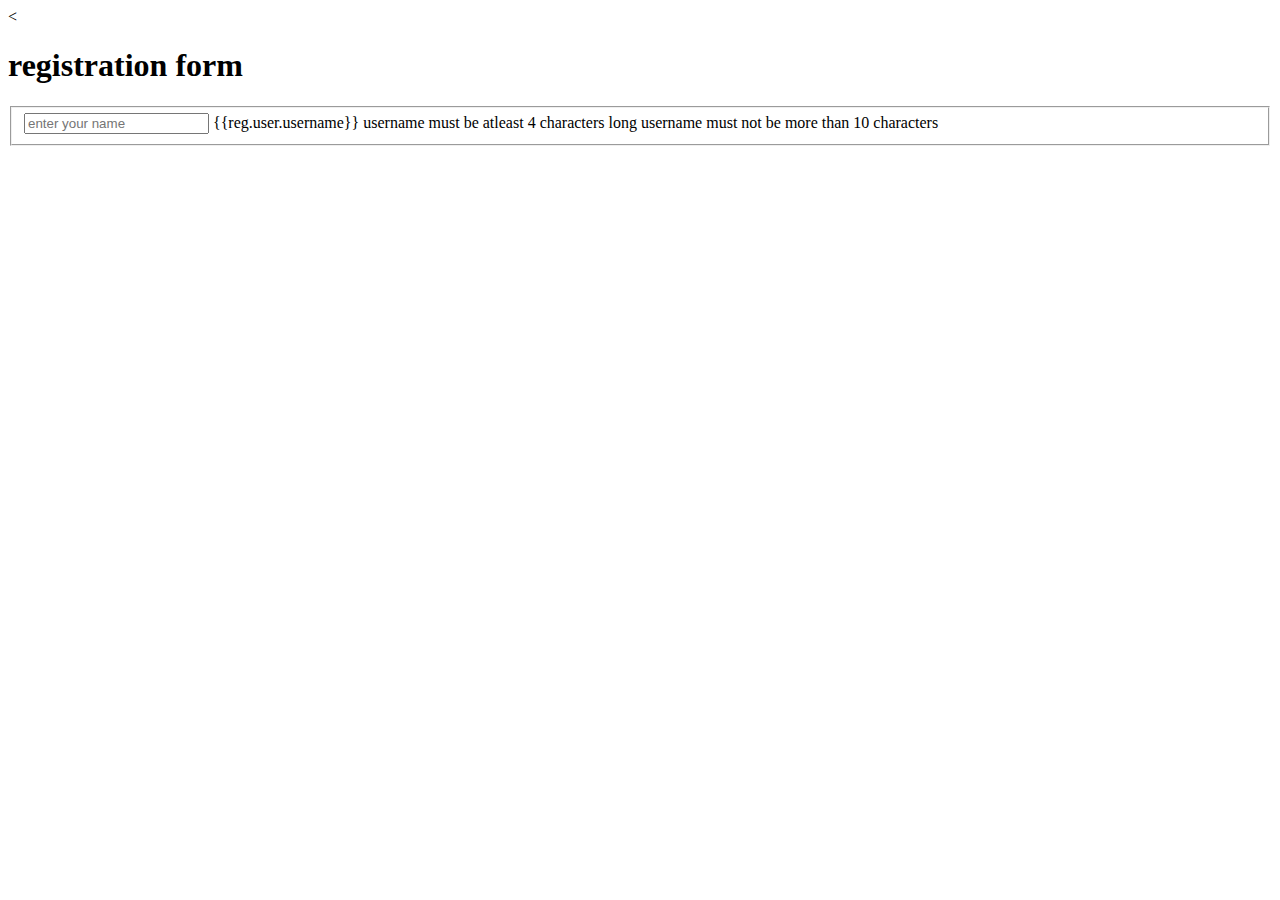
<file: demoform.html>
<!DOCTYPE html>
<html ng-app="Simpleform">
  <head>
    <meta charset="utf-8">
    <script src="angular.min.js" charset="utf-8"></script>
    <<script src="app.js" charset="utf-8"></script>
    <title></title>
  </head>
  <body ng-controller="RegistrationController as reg">
    <h1>registration form</h1>
    <fieldset>

    <form name='regForm' novalidate>

      <input type='text' name='username' ng-model=reg.user.username placeholder="enter your name" required minlength="4" ng-maxlength="10"
      >
      {{reg.user.username}}
      <span ng-if="((regForm.username.$error.minlength || regForm.username.$error.required) && regForm.username.$touched)">
        username must be atleast 4 characters long
        </span>
        <span ng-if="(regForm.username.$error.maxlength && regForm.username.$touched)">
          username must not be more than 10 characters
          </span>
          </form>
          </fieldset>

  </body>
</html>
</file>
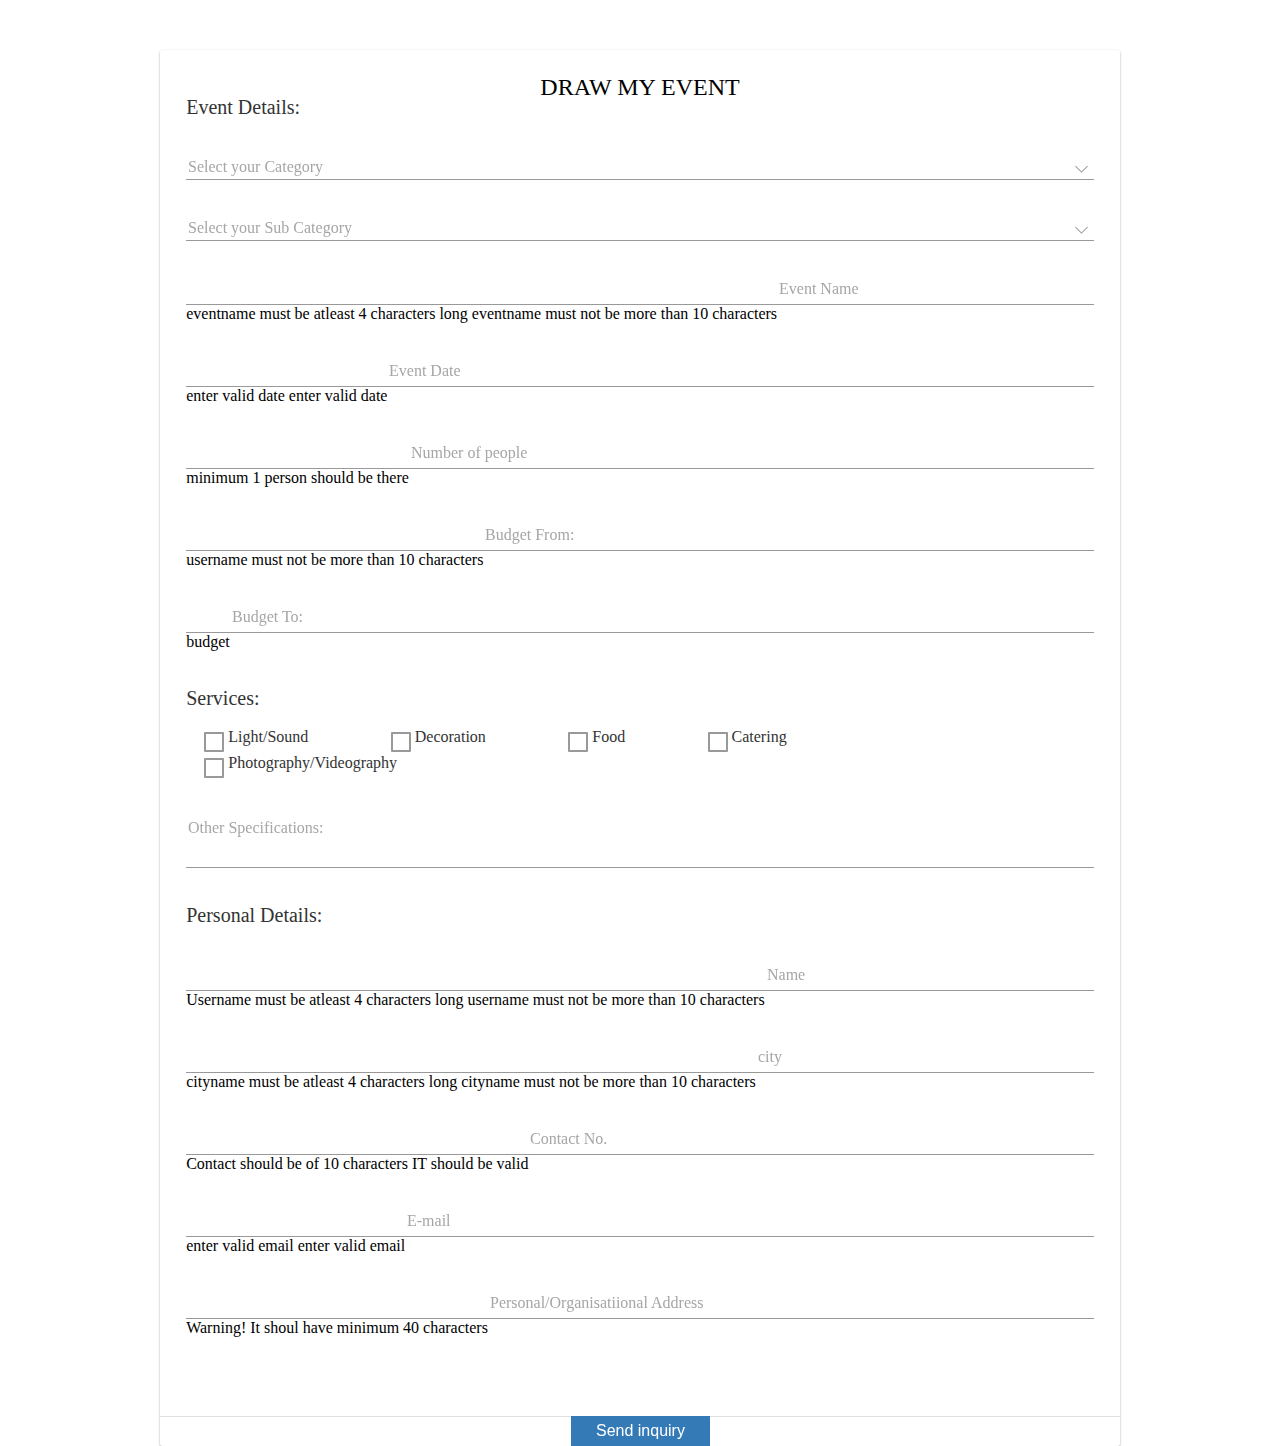
<file: draft.html>
<!-- Taken from https://codepen.io/jonnitto/project/editor/XRPjxx -->

<!doctype html>
<html lang="en" ng-app=Simpleform>
  <head>
    <!-- Required meta tags -->
    <meta charset="utf-8">
    <meta name="viewport" content="width=device-width, initial-scale=1, shrink-to-fit=no">

    <!-- Bootstrap CSS -->
    <link rel="stylesheet" href="https://stackpath.bootstrapcdn.com/bootstrap/4.2.1/css/bootstrap.min.css" integrity="sha384-GJzZqFGwb1QTTN6wy59ffF1BuGJpLSa9DkKMp0DgiMDm4iYMj70gZWKYbI706tWS" crossorigin="anonymous">
    <link rel="stylesheet" type="text/css" href="newpro.css">

    <title>Hello, world!</title>
    <style type="text/css">
    /* body {
        width: 100wh;
        height: 90vh; */
        /* color: #fff;
        background: linear-gradient(-45deg, #EE7752, #E73C7E, #23A6D5, #23D5AB) !important;
        background-size: 400% 400%;
        -webkit-animation: Gradient 15s ease infinite;
        -moz-animation: Gradient 15s ease infinite;
          animation: Gradient 1s ease infinite;
        } */

        body {
        	width: 100wh;
        	height: 90vh;
        	color: #000;
        	/* background: linear-gradient(-45deg, #EE7752, #E73C7E, #23A6D5, #23D5AB);
        	background-size: 400% 400%;
        	-webkit-animation: Gradient 15s ease infinite;
        	-moz-animation: Gradient 15s ease infinite;
        	animation: Gradient 7s ease infinite; */
        }
        .form-element .ng-invalid{
          color: red !important;
          border-bottom:1px red solid !important;
        }
        .form-element .ng-valid{
            color: green !important;
          border-bottom:1px green solid !important;
        }



        @keyframes Gradient {
        0% {
        background-position: 0% 50%
        }
        50% {
        background-position: 100% 50%
        }
        100% {
        background-position: 0% 50%
        }
        }
        .Category
        {
          padding-left:0;
        }
        .Number
        {
            width: 30%
        }
        .

        .whole
        {
            margin:3% 3%;
        }
        .space
        {
            margin:2% 2%;
        }

        .two
        {
            width: 40%;
             @media(width: 798px)
             {
                width: 75%;
             }

        }

        .marg
        {
            margin-left: 20% !important;
        }
        @media(width: 798px)
        {
            .two
            {
                width: 100% !important;
            }
            .Category
            {
                width: 100% !important;
            }

             .marg
        {
            margin-left: 0% !important;
        }
        }
    </style>
</head>
<body ng-controller="RegistrationController as reg">
    <script src="https://code.jquery.com/jquery-3.3.1.slim.min.js" integrity="sha384-q8i/X+965DzO0rT7abK41JStQIAqVgRVzpbzo5smXKp4YfRvH+8abtTE1Pi6jizo" crossorigin="anonymous"></script>
    <script src="https://cdnjs.cloudflare.com/ajax/libs/popper.js/1.14.6/umd/popper.min.js" integrity="sha384-wHAiFfRlMFy6i5SRaxvfOCifBUQy1xHdJ/yoi7FRNXMRBu5WHdZYu1hA6ZOblgut" crossorigin="anonymous"></script>
    <script src="https://stackpath.bootstrapcdn.com/bootstrap/4.2.1/js/bootstrap.min.js" integrity="sha384-B0UglyR+jN6CkvvICOB2joaf5I4l3gm9GU6Hc1og6Ls7i6U/mkkaduKaBhlAXv9k" crossorigin="anonymous"></script>
    <script src="angular.min.js"></script>
    <script src="app.js"></script>

<div class="one">
<div class="whole">

<form method=post class="form-card" action=form.php name='regForm' novalidate>
    <fieldset class="form-fieldset">
        <legend class="form-legend">DRAW MY EVENT
        </legend>
<div class="form-checkbox-legend">Event Details:</div>
        <div class="Category row d-lg-flex d-md-block pl-0">

        <div class="form-element form-select col-lg-5 col-md-5 mx-sm-3 wd-100">
            <select id="field-be1h8i-ll2hpg-q4efzm-nfjj1e-udkw5r" class="form-element-field">

                <option value="Personal\">Personal</option>
                <option value="Organisational">Organisational</option>
                <option value="Conference">Conference</option>
                <option value="Wedding">Wedding</option>
                <option value="Shows">Shows</option>
            </select>
            <div class="form-element-bar"></div>
            <label class="form-element-label" for="field-be1h8i-ll2hpg-q4efzm-nfjj1e-udkw5r">Select your Category</label>
        </div>

         <div class="form-element form-select mx-lg-4 mx-sm-3 col-lg-5 col-md-5 wd-100">
            <select id="field-be1h8i-ll2hpg-q4efzm-nfjj1e-udkw5r" class="form-element-field">

                <option value="Personal">Personal</option>
                <option value="Organisational">Organisational</option>
                <option value="Conference">Conference</option>
                <option value="Wedding">Wedding</option>
                <option value="Xyx">Xyx</option>
            </select>
            <div class="form-element-bar"></div>
            <label class="form-element-label" for="field-be1h8i-ll2hpg-q4efzm-nfjj1e-udkw5r">Select your Sub Category</label>
        </div>
    </div>
    <div class="w-100 d-lg-flex d-md-block">
           <div class="w-100  my-4 ">
         <div class="form-element form-input w-30">
            <input id="field-omv6eo-metm0n-5j55wv-w3wbws-6nm2b9" class="form-element-field" name='eventname' ng-model=reg.user.eventname placeholder="Event Name" type="input" required minlength="4" ng-maxlength="10">
            <div class="form-element-bar" ng-hide="(regForm.eventname.$dirty && regForm.eventname.$viewValue!=='')" ></div>

            <span class="position-absolute" ng-if="((regForm.eventname.$error.minlength || regForm.eventname.$error.required ) && regForm.eventname.$touched)">
              eventname must be atleast 4 characters long
              </span>
              <span class="position-absolute" class="position-absolute" ng-if="(regForm.eventname.$error.maxlength && regForm.eventname.$touched)">
                eventname must not be more than 10 characters
                </span>
            <label class="form-element-label" for="field-omv6eo-metm0n-5j55wv-w3wbws-6nm2b9">Event Name</label>
        </div>
    </div>

       <div class="w-100 px-4 my-4 ">
         <div class="form-element form-input w-30">
            <input id="field-omv6eo-metm0n-5j55wv-w3wbws-6nm2b9" class="form-element-field" name='date' ng-model=reg.user.date placeholder="Event Date" type="input" required minlength="4" ng-maxlength="10">
            <div class="form-element-bar" ng-hide="(regForm.date.$touched)"></div>
            <span class="position-absolute" ng-if="((regForm.date.$error.minlength || regForm.date.$error.required) && regForm.date.$touched)">
              enter valid date
              </span>
              <span class="position-absolute" ng-if="(regForm.date.$error.maxlength && regForm.date.$touched)">
                enter valid date
                </span>
            <label class="form-element-label" for="field-omv6eo-metm0n-5j55wv-w3wbws-6nm2b9">Event Date</label>
        </div>
    </div>
</div>

    <div class="w-80 d-lg-flex d-md-block">
        <div class="w-100 my-4 ">
         <div class="form-element form-input w-40">
            <input id="field-omv6eo-metm0n-5j55wv-w3wbws-6nm2b9" class="form-element-field" name='people' ng-model=reg.user.people placeholder="Number of people" type="input" required minlength="1" ng-maxlength="2000">
            <div class="form-element-bar" ng-hide="(regForm.people.$touched)"></div>
            <span class="position-absolute" ng-if="((regForm.people.$error.minlength || regForm.people.$error.required) && regForm.people.$touched)">
              minimum 1 person should be there
              </span>
              <span class="position-absolute" ng-if="(regForm.people.$error.maxlength && regForm.people.$touched)">

                </span>
            <label class="form-element-label" for="field-omv6eo-metm0n-5j55wv-w3wbws-6nm2b9">Number of people</label>
        </div>
    </div>
        <div class="d-lg-flex  w-100 px-3 my-4">
        <div class="Budget w-100">
         <div class="form-element form-input w-30">
            <input id="field-omv6eo-metm0n-5j55wv-w3wbws-6nm2b9" class="form-element-field" name='budgetfrom' ng-model=reg.user.budgetfrom placeholder="From" type="Number" required minlength="1" ng-maxlength="10">
            <div class="form-element-bar" ng-hide="(regForm.budgetfrom.$touched)"></div>
            <span class="position-absolute" ng-if="((regForm.budgetfrom.$error.minlength || regForm.budgetfrom.$error.required) && regForm.budgetfrom.$touched)">

              </span>
              <span class="position-absolute" ng-if="(regForm.budgetfrom.$error.maxlength && regForm.budgetfrom.$touched)">
                username must not be more than 10 characters
                </span>
            <label class="form-element-label" for="field-omv6eo-metm0n-5j55wv-w3wbws-6nm2b9">Budget From:</label>
        </div>
        </div>
        <div class="Budget w-100 pl-3">
         <div class="form-element form-input w-30">
            <input id="field-omv6eo-metm0n-5j55wv-w3wbws-6nm2b9" class="form-element-field" name='budgetto' ng-model=reg.user.budgetto placeholder="to" type="Number" required minlength="1" ng-maxlength="10">
            <div class="form-element-bar" ng-hide="(regForm.budgetto.$touched)"></div>
            <span class="position-absolute" ng-if="((regForm.budgetto.$error.minlength || regForm.budgetto.$error.required) && regForm.budgetto.$touched)">
              budget
              </span>
              <span class="position-absolute" ng-if="(regForm.budgetto.$error.maxlength && regForm.budgetto.$touched)">

                </span>
            <label class="form-element-label" for="field-omv6eo-metm0n-5j55wv-w3wbws-6nm2b9">Budget To:</label>
        </div>
        </div>
    </div>
</div>



        <div class="services">
        <div class="form-checkbox form-checkbox-inline">
            <div class="form-checkbox-legend">Services:</div>
            <div class="space">
            <label class="form-checkbox-label">
                <input name=rap class="form-checkbox-field" type="checkbox" />
                <i class="form-checkbox-button"></i>
                <span>Light/Sound</span>
            </label>
            <label class="form-checkbox-label">
                <input name=pop class="form-checkbox-field" type="checkbox" />
                <i class="form-checkbox-button"></i>
                <span>Decoration</span>
            </label>
            <label class="form-checkbox-label">
                <input name=rock class="form-checkbox-field" type="checkbox" />
                <i class="form-checkbox-button"></i>
                <span>Food</span>
            </label>
            <label class="form-checkbox-label">
                <input name=metal class="form-checkbox-field" type="checkbox" />
                <i class="form-checkbox-button"></i>
                <span>Catering</span>
            </label>
            <label class="form-checkbox-label">
                <input name=r_b class="form-checkbox-field" type="checkbox" />
                <i class="form-checkbox-button"></i>
                <span>Photography/Videography</span>
            </label>
        </div>
        </div>
    </div>
    <div class="Specifications">
        <div class="form-element form-textarea">
            <textarea id="field-3naeph-0f3yuw-x153ph-dzmahy-qhkmgm" name=other class="form-element-field" placeholder="Other Specifications "></textarea>
            <div class="form-element-bar"></div>

            <label class="form-element-label" for="field-3naeph-0f3yuw-x153ph-dzmahy-qhkmgm">Other Specifications:</label>

        </div>
    </div>


      <div class="form-checkbox-legend">Personal Details:</div>
        <div class="first d-lg-flex d-md-block">
         <div class="form-element form-input w-100">
            <input id="field-omv6eo-metm0n-5j55wv-w3wbws-6nm2b9" class="form-element-field" name='username' ng-model=reg.user.username placeholder="Name" type="input" required minlength="4" ng-maxlength="10">
            <div class="form-element-bar" ng-hide="(regForm.username.$touched)"></div>
            <span class="position-absolute" ng-if="((regForm.username.$error.minlength || regForm.username.$error.required) && regForm.username.$touched)">
              <!-- WARNING:  --> Username must be atleast 4 characters long
              </span>
              <span class="position-absolute" ng-if="(regForm.username.$error.maxlength && regForm.username.$touched)">
          username must not be more than 10 characters
                </span>
            <label class="form-element-label" for="field-omv6eo-metm0n-5j55wv-w3wbws-6nm2b9">Name</label>
        </div>


         <div class="form-element form-input w-100 px-5">
            <input id="field-omv6eo-metm0n-5j55wv-w3wbws-6nm2b9" class="form-element-field" name='city' ng-model=reg.user.city placeholder="Please fill your city name" type="input" required minlength="4" ng-maxlength="10">
            <div class="form-element-bar" ng-hide="(regForm.city.$touched)"></div>
            <span class="position-absolute" ng-if="((regForm.city.$error.minlength || regForm.city.$error.required) && regForm.city.$touched)">
              cityname must be atleast 4 characters long
              </span>
              <span class="position-absolute" ng-if="(regForm.city.$error.maxlength && regForm.city.$touched)">
                cityname must not be more than 10 characters
                </span>
            <label class="form-element-label" for="field-omv6eo-metm0n-5j55wv-w3wbws-6nm2b9">city</label>
        </div>
    </div>

        <div class="first d-lg-flex d-md-block">
         <div class="form-element form-input w-100 ">
            <input id="field-omv6eo-metm0n-5j55wv-w3wbws-6nm2b9" class="form-element-field" name='number' ng-model=reg.user.number placeholder="Please fill your contact number " type="input" required minlength="10" ng-maxlength="12">
            <div class="form-element-bar" ng-hide="(regForm.number.$touched)"></div>
            <span class="position-absolute" ng-if="((regForm.number.$error.minlength || regForm.number.$error.required) && regForm.number.$touched)">
              <!-- WARNING:  -->Contact should be of 10 characters
              </span>
              <span class="position-absolute" ng-if="(regForm.number.$error.maxlength && regForm.number.$touched)">
                IT should be valid
                </span>
            <label class="form-element-label" for="field-omv6eo-metm0n-5j55wv-w3wbws-6nm2b9">Contact No.</label>
        </div>


         <div class="form-element form-input w-100 px-5">
            <input id="field-omv6eo-metm0n-5j55wv-w3wbws-6nm2b9" class="form-element-field" name='email' ng-model=reg.user.email placeholder="E-mail" type="e-mail" required minlength="9" ng-maxlength="40">
            <div class="form-element-bar" ng-hide="(regForm.email.$touched)"></div>
            <span class="position-absolute" ng-if="((regForm.email.$error.minlength || regForm.email.$error.required) && regForm.email.$touched)">
              enter valid email
              </span>
              <span class="position-absolute" ng-if="(regForm.email.$error.maxlength && regForm.email.$touched)">
                enter valid email
                </span>
            <label class="form-element-label" for="field-omv6eo-metm0n-5j55wv-w3wbws-6nm2b9">E-mail</label>
        </div>
       </div>



        <div class="fourth">
         <div class="form-element form-input my-5">
            <input id="field-omv6eo-metm0n-5j55wv-w3wbws-6nm2b9" class="form-element-field" name='address' ng-model=reg.user.address placeholder="Personal" type="input" required minlength="40" >
            <div class="form-element-bar" ng-hide="(regForm.address.$touched)"></div>
            <span class="position-absolute" ng-if="((regForm.address.$error.minlength || regForm.address.$error.required) && regForm.address.$touched)">
              Warning! It shoul have minimum 40 characters
              </span>

            <label class="form-element-label" for="field-omv6eo-metm0n-5j55wv-w3wbws-6nm2b9">Personal/Organisatiional Address</label>
        </div>
    </div>


    </fieldset>
    <div class="form-actions">
        <button
        ng-disabled=regForm.$invalid
        ng-click=reg.submit() class="form-btn" type="submit">Send inquiry</button>

    </div>
</form>
</div>
</div>
<script type="text/javascript">
    // Taken from https://codepen.io/jonnitto/project/editor/XRPjxx

// Minimal Javascript (for Edge, IE and select box)
document.addEventListener("change", function(event) {
  let element = event.target;
  if (element && element.matches(".form-element-field")) {
    element.classList[element.value ? "add" : "remove"]("-hasvalue");
  }
});
</script>
</body>
</html>
</file>
<file: newpro.css>
.background {
  position: fixed;
  z-index: -1;
  top: 0;
  left: 0;
  right: 0;
  bottom: 0;
  object-fit: cover;
  height: 100%;
  width: 100%;
}
.form-btn, .form-btn-cancel, .form-btn-error {
  background: transparent;
  font-size: 1rem;
  color: #fff;
  cursor: pointer;
  border: 1px solid transparent;
  padding: 5px 24px;
  margin-top: 2.25rem;
  position: relative;
  z-index: 0;
  transition: transform 0.28s ease;
  will-change: transform;
}
.form-btn::before, .form-btn::after, .form-btn-cancel::before, .form-btn-cancel::after, .form-btn-error::before, .form-btn-error::after {
  position: absolute;
  content: "";
  top: -1px;
  left: -1px;
  right: -1px;
  bottom: -1px;
}
.form-btn::before, .form-btn-cancel::before, .form-btn-error::before {
  background: #337ab7;
  z-index: -2;
}
.form-btn::after, .form-btn-cancel::after, .form-btn-error::after {
  background: #000;
  z-index: -1;
  opacity: 0;
  transition: opacity 0.28s ease;
  will-change: opacity;
}
.form-btn:focus, .form-btn-cancel:focus, .form-btn-error:focus {
  outline: none;
}
.form-btn:focus::after, .form-btn:hover::after, .form-btn-cancel:focus::after, .form-btn-cancel:hover::after, .form-btn-error:focus::after, .form-btn-error:hover::after {
  opacity: 0.3;
}
.form-btn:active, .form-btn-cancel:active, .form-btn-error:active {
  transform: translateY(1px);
}
.form-btn-error::before {
  background: #d9534f;
}
.form-btn-cancel {
  transition: color 0.28s ease, transform 0.28s ease;
  color: #b52b27;
  border-color: currentColor;
  will-change: color, transform;
}
.form-btn-cancel.-nooutline {
  border-color: transparent;
}
.form-btn-cancel::before {
  background: #b52b27;
  opacity: 0;
  transition: opacity 0.28s ease;
  will-change: opacity;
}
.form-btn-cancel::after {
  display: none;
}
.form-btn-cancel:focus, .form-btn-cancel:hover {
  color: #fff;
}
.form-btn-cancel:focus::before, .form-btn-cancel:hover::before {
  opacity: 1;
}
.form-btn-block {
  display: block;
  width: 100%;
  padding: 5px;
}
.form-checkbox, .form-radio {
  position: relative;
  margin-top: 2.25rem;
  margin-bottom: 2.25rem;
  text-align: left;
}
.form-checkbox-inline .form-checkbox-label, .form-radio-inline .form-radio-label {
  display: inline-block;
  margin-right: 9%;
}
.form-checkbox-legend, .form-radio-legend {
  margin: 0 0 0.125rem 0;
  font-weight: 500;
  font-size: 20px;
  color: #333;
}
.form-checkbox-label, .form-radio-label {
  position: relative;
  cursor: pointer;
  padding-left: 1.5rem;
  text-align: left;
  color: #333;
  display: block;
  margin-bottom: 0.5rem;
}
.form-checkbox-label:hover i, .form-radio-label:hover i {
  color: #337ab7;
}
.form-checkbox-label span, .form-radio-label span {
  display: block;
}
.form-checkbox-label input, .form-radio-label input {
  width: auto;
  opacity: 0.0001;
  position: absolute;
  left: 0.25rem;
  top: 0.25rem;
  margin: 0;
  padding: 0;
}
.form-checkbox-button {
  position: absolute;
  -webkit-user-select: none;
  -moz-user-select: none;
  -ms-user-select: none;
  user-select: none;
  display: block;
  color: #999;
  left: 0;
  top: 0.25rem;
  width: 1rem;
  height: 1rem;
  z-index: 0;
  border: 0.125rem solid currentColor;
  border-radius: 0.0625rem;
  transition: color 0.28s ease;
  will-change: color;
}
.form-checkbox-button::before, .form-checkbox-button::after {
  position: absolute;
  height: 0;
  width: 0.2rem;
  background-color: #337ab7;
  display: block;
  transform-origin: left top;
  border-radius: 0.25rem;
  content: "";
  transition: opacity 0.28s ease, height 0s linear 0.28s;
  opacity: 0;
  will-change: opacity, height;
}
.form-checkbox-button::before {
  top: 0.65rem;
  left: 0.38rem;
  transform: rotate(-135deg);
  box-shadow: 0 0 0 0.0625rem #fff;
}
.form-checkbox-button::after {
  top: 0.3rem;
  left: 0;
  transform: rotate(-45deg);
}
.form-checkbox-field:checked ~ .form-checkbox-button {
  color: #337ab7;
}
.form-checkbox-field:checked ~ .form-checkbox-button::after, .form-checkbox-field:checked ~ .form-checkbox-button::before {
  opacity: 1;
  transition: height 0.28s ease;
}
.form-checkbox-field:checked ~ .form-checkbox-button::after {
  height: 0.5rem;
}
.form-checkbox-field:checked ~ .form-checkbox-button::before {
  height: 1.2rem;
  transition-delay: 0.28s;
}
.form-radio-button {
  position: absolute;
  left: 0;
  cursor: pointer;
  display: block;
  -webkit-user-select: none;
  -moz-user-select: none;
  -ms-user-select: none;
  user-select: none;
  color: #999;
}
.form-radio-button::before, .form-radio-button::after {
  content: "";
  position: absolute;
  left: 0;
  top: 0;
  margin: 0.25rem;
  width: 1rem;
  height: 1rem;
  transition: transform 0.28s ease, color 0.28s ease;
  border-radius: 50%;
  border: 0.125rem solid currentColor;
  will-change: transform, color;
}
.form-radio-button::after {
  transform: scale(0);
  background-color: #337ab7;
  border-color: #337ab7;
}
.form-radio-field:checked ~ .form-radio-button::after {
  transform: scale(0.5);
}
.form-radio-field:checked ~ .form-radio-button::before {
  color: #337ab7;
}
.form-has-error .form-checkbox-button, .form-has-error .form-radio-button {
  color: #d9534f;
}
.form-card {
  border-radius: 2px;
  background: #fff;
  box-shadow: 0 1px 3px rgba(0, 0, 0, 0.12), 0 1px 2px rgba(0, 0, 0, 0.24);
  transition: all 0.56s cubic-bezier(0.25, 0.8, 0.25, 1);
  max-width: 75%;
  padding: 0;
  margin: 50px auto;
}
.form-card:hover, .form-card:focus {
  box-shadow: 0 14px 28px rgba(0, 0, 0, 0.25), 0 10px 10px rgba(0, 0, 0, 0.22);
}
.form-card:focus-within {
  box-shadow: 0 14px 28px rgba(0, 0, 0, 0.25), 0 10px 10px rgba(0, 0, 0, 0.22);
}
.form-actions {
  position: relative;
  display: -ms-flexbox;
  display: flex;
  margin-top: 2.25rem;
}
.form-actions .form-btn-cancel {
  -ms-flex-order: -1;
  order: -1;
}
.form-actions::before {
  content: "";
  position: absolute;
  width: 100%;
  height: 1px;
  background: #999;
  opacity: 0.3;
}
.form-actions > * {
  -ms-flex: 1;
  /*flex: 1;*/
  margin-top: 0;
  margin: auto;
}
.form-fieldset {
  padding: 7px;
  border: 0;
  margin:2% 2%;
}
.form-fieldset + .form-fieldset {
  margin-top: 15px;
}
.form-legend {
  padding: 1em 0 0;
  margin: 0 0 -0.5em;
  font-size: 1.5rem;
  text-align: center;
}
.form-legend + p {
  margin-top: 1rem;
}
.form-element {
  position: relative;
  margin-top: 2.25rem;
  margin-bottom: 2.25rem;
}
.form-element-hint {
  font-weight: 400;
  font-size: 0.6875rem;
  color: #a6a6a6;
  display: block;
}
.form-element-bar {
  position: relative;
  height: 1px;
  background: #999;
  display: block;
}
.form-element-bar::after {
  content: "";
  position: absolute;
  bottom: 0;
  left: 0;
  right: 0;
  background: #337ab7;
  height: 2px;
  display: block;
  transform: rotateY(90deg);
  transition: transform 0.28s ease;
  will-change: transform;
}
.form-element-label {
  position: absolute;
  top: 0.75rem;
  line-height: 1.5rem;
  pointer-events: none;
  padding-left: 0.125rem;
  z-index: 1;
  font-size: 1rem;
  font-weight: normal;
  white-space: nowrap;
  overflow: hidden;
  text-overflow: ellipsis;
  margin: 0;
  color: #a6a6a6;
  transform: translateY(-50%);
  transform-origin: left center;
  transition: transform 0.28s ease, color 0.28s linear, opacity 0.28s linear;
  will-change: transform, color, opacity;
}
.form-element-field {
  outline: none;
  height: 1.5rem;
  display: block;
  background: none;
  padding: 0.125rem 0.125rem 0.0625rem;
  font-size: 1rem;
  border: 0 solid transparent;
  line-height: 1.5;
  width: 100%;
  color: #333;
  box-shadow: none;
  opacity: 0.001;
  transition: opacity 0.28s ease;
  will-change: opacity;
}
.form-element-field:-ms-input-placeholder {
  color: #a6a6a6;
  transform: scale(0.9);
  transform-origin: left top;
}
.form-element-field::placeholder {
  color: #a6a6a6;
  transform: scale(0.9);
  transform-origin: left top;
}
.form-element-field:focus ~ .form-element-bar::after {
  transform: rotateY(0deg);
}
.form-element-field:focus ~ .form-element-label {
  color: #337ab7;
}
.form-element-field.-hasvalue, .form-element-field:focus {
  opacity: 1;
}
.form-element-field.-hasvalue ~ .form-element-label, .form-element-field:focus ~ .form-element-label {
  transform: translateY(-100%) translateY(-0.5em) translateY(-2px) scale(0.9);
  cursor: pointer;
  pointer-events: auto;
}
.form-has-error .form-element-label.form-element-label, .form-has-error .form-element-hint {
  color: #d9534f;
}
.form-has-error .form-element-bar, .form-has-error .form-element-bar::after {
  background: #d9534f;
}
.form-is-success .form-element-label.form-element-label, .form-is-success .form-element-hint {
  color: #259337;
}
.form-is-success .form-element-bar::after {
  background: #259337;
}
input.form-element-field:not(:placeholder-shown), textarea.form-element-field:not(:placeholder-shown) {
  opacity: 1;
}
input.form-element-field:not(:placeholder-shown) ~ .form-element-label, textarea.form-element-field:not(:placeholder-shown) ~ .form-element-label {
  transform: translateY(-100%) translateY(-0.5em) translateY(-2px) scale(0.9);
  cursor: pointer;
  pointer-events: auto;
}
textarea.form-element-field {
  height: auto;
  min-height: 3rem;
}
select.form-element-field {
  -webkit-appearance: none;
  -moz-appearance: none;
  appearance: none;
  cursor: pointer;
}
.form-select-placeholder {
  color: #a6a6a6;
  display: none;
}
.form-select .form-element-bar::before {
  content: "";
  position: absolute;
  height: 0.5em;
  width: 0.5em;
  border-bottom: 1px solid #999;
  border-right: 1px solid #999;
  display: block;
  right: 0.5em;
  bottom: 0;
  transition: transform 0.28s ease;
  transform: translateY(-100%) rotateX(0deg) rotate(45deg);
  will-change: transform;
}
.form-select select:focus ~ .form-element-bar::before {
  transform: translateY(-50%) rotateX(180deg) rotate(45deg);
}
.form-element-field[type="number"] {
  -moz-appearance: textfield;
}
.form-element-field[type="number"]::-webkit-outer-spin-button, .form-element-field[type="number"]::-webkit-inner-spin-button {
  -webkit-appearance: none;
  margin: 0;
}
body {
  margin: 40px auto;
}
</file>
